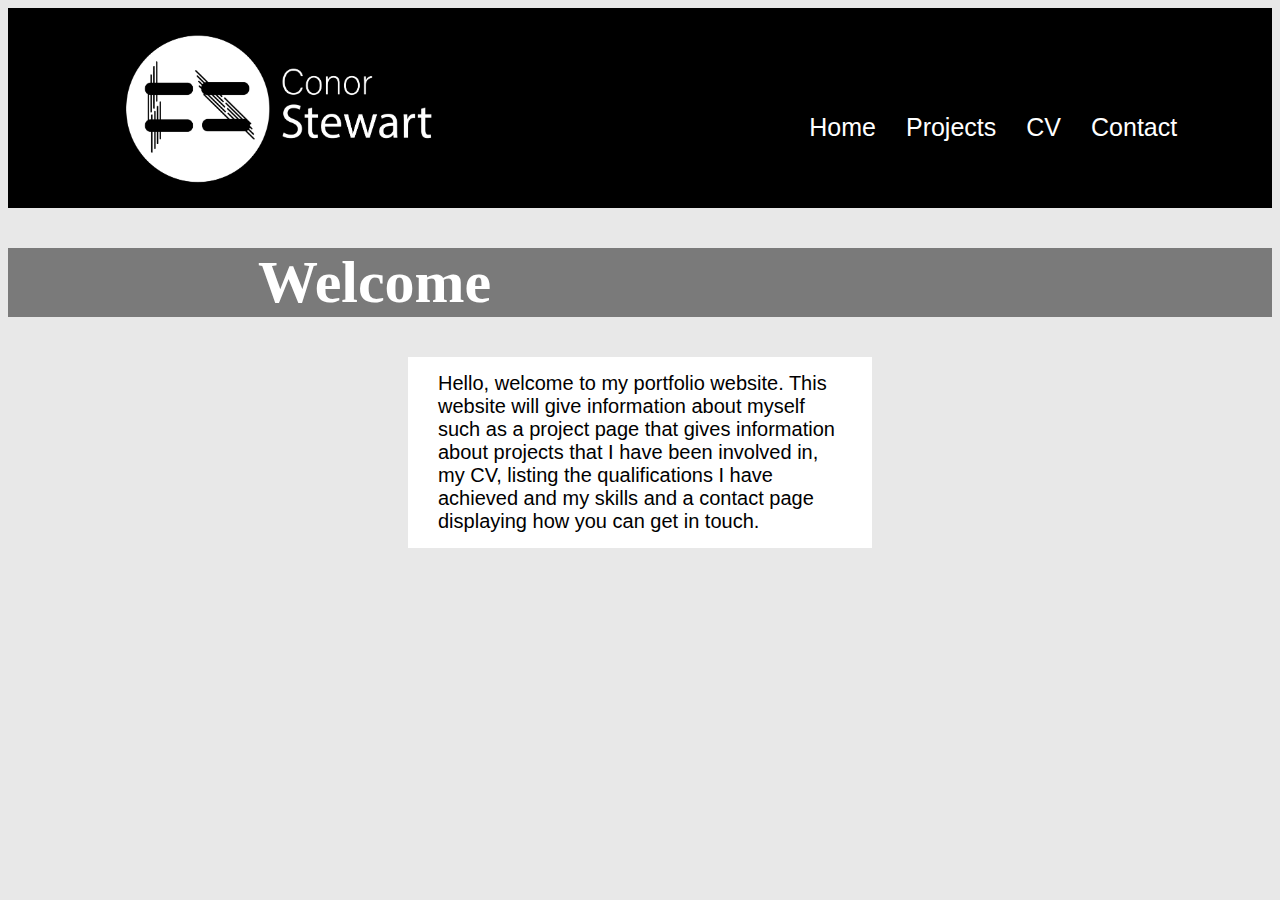
<file: coursework/index.html>
<!DOCTYPE html>
<html>
  <head>
    <meta charset="utf-8">
    <title>Conor Stewart</title>
    <link rel="stylesheet" type="text/css" href="style.css">
  </head>
  <body>

<header class= "top">
  <div class="container">

    <img src="conor stewart logo black.png" width= "330" height="200" alt="logo" class= "logo">
    <nav>
      <ul>
        <li><a href="index.html">Home</a></li>
        <li><a href="projects.html">Projects</a></li>
        <li><a href="cv.html">CV</a></li>
        <li><a href="contact.html">Contact</a></li>
      </ul>
    </nav>

  </div>
</header>

<main>
  <h1>Welcome</h1>
  <p>Hello, welcome to my portfolio website. This website will give information about myself such as a project page that gives information about projects that I have been involved in, my CV, listing the qualifications I have achieved and my skills and a contact page displaying how you can get in touch. </p>
</main>


  </body>
</html>
</file>
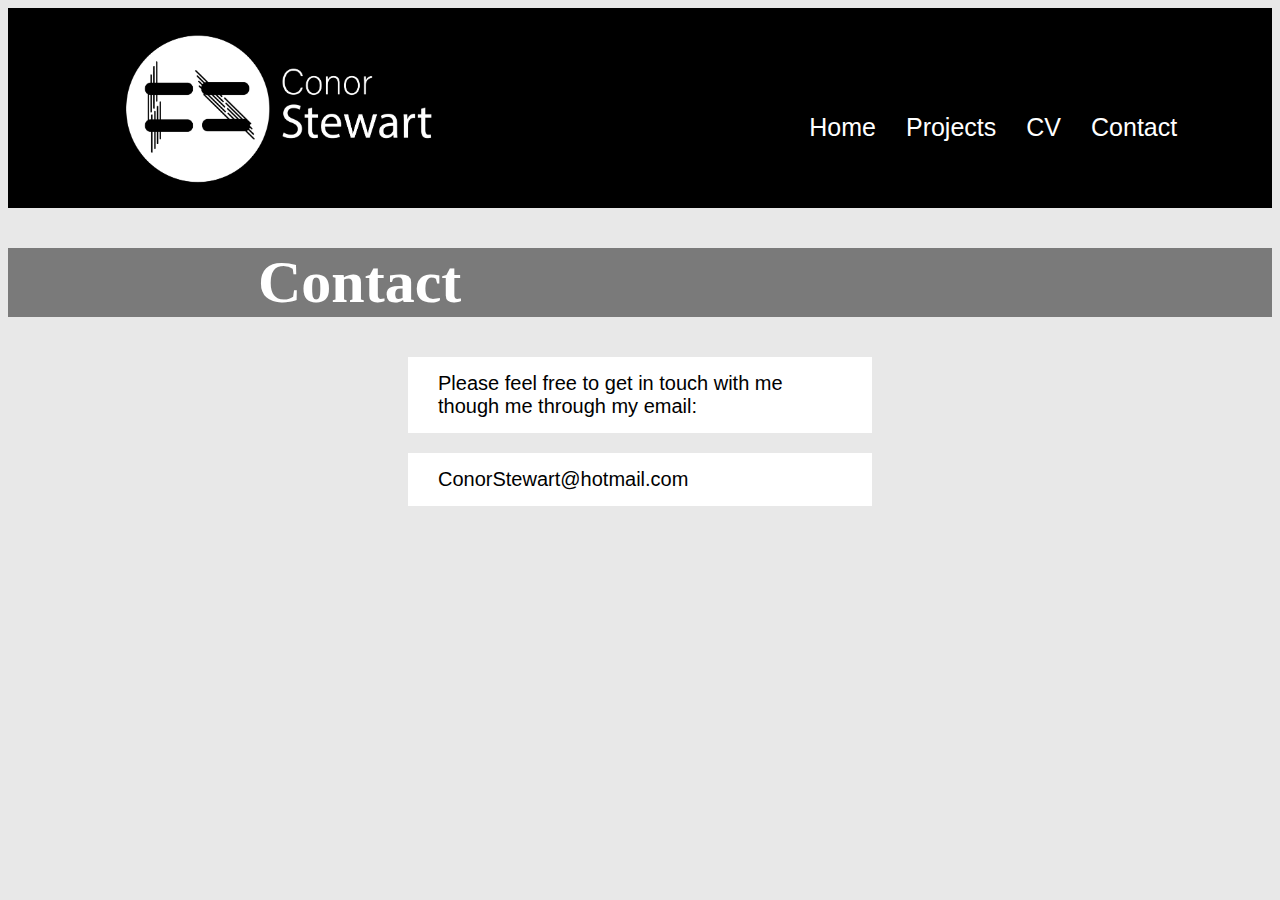
<file: coursework/contact.html>
<!DOCTYPE html>
<html>
  <head>
    <meta charset="utf-8">
    <title>Conor Stewart</title>
    <link rel="stylesheet" type="text/css" href="style.css">
  </head>
  <body>

<header class= "top">
  <div class="container">

    <img src="conor stewart logo black.png" width= "330" height="200" alt="logo" class= "logo">
    <nav>
      <ul>
        <li><a href="index.html">Home</a></li>
        <li><a href="projects.html">Projects</a></li>
        <li><a href="cv.html">CV</a></li>
        <li><a href="contact.html">Contact</a></li>
      </ul>
    </nav>

  </div>
</header>

<main>
  <h1>Contact</h1>
  <p>Please feel free to get in touch with me though me through my email:</p>
  <p>ConorStewart@hotmail.com</p>
</main>


  </body>
</html>
</file>
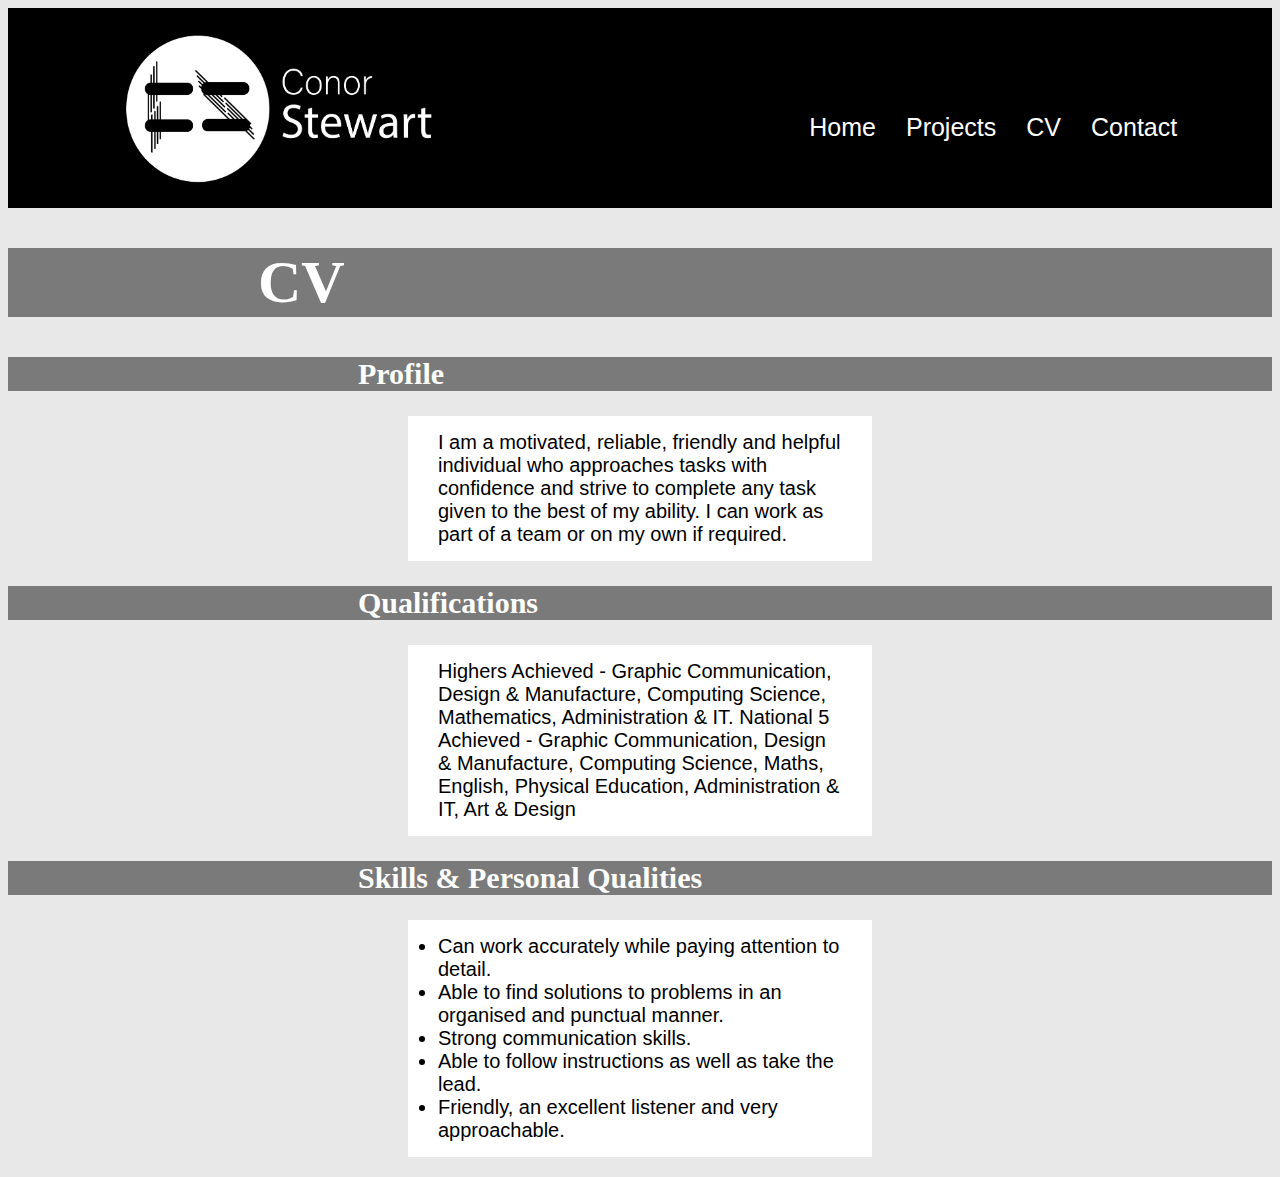
<file: coursework/cv.html>
<!DOCTYPE html>
<html>
  <head>
    <meta charset="utf-8">
    <title>Conor Stewart</title>
    <link rel="stylesheet" type="text/css" href="style.css">
  </head>
  <body>

<header class= "top">
  <div class="container">

    <img src="conor stewart logo black.png" width= "330" height="200" alt="logo" class= "logo">
    <nav>
      <ul>
        <li><a href="index.html">Home</a></li>
        <li><a href="projects.html">Projects</a></li>
        <li><a href="cv.html">CV</a></li>
        <li><a href="contact.html">Contact</a></li>
      </ul>
    </nav>

  </div>
</header>

<main>
  <h1>CV</h1>
  <h2>Profile</h2>
  <p>I am a motivated, reliable, friendly and helpful individual who approaches tasks with confidence and strive to complete any task given to the best of my ability.  I can work as part of a team or on my own if required.</p>
  <h2>Qualifications</h>
  <h3>Highers Achieved - Graphic Communication, Design & Manufacture, Computing Science, Mathematics, Administration & IT.
  National 5 Achieved - Graphic Communication, Design & Manufacture, Computing Science, Maths, English, Physical Education, Administration & IT, Art & Design
  </h3>
  <h2>Skills & Personal Qualities</h2>
  <ul>
    <li>Can work accurately while paying attention to detail.</li>
    <li>Able to find solutions to problems in an organised and punctual manner.</li>
    <li>Strong communication skills.</li>
    <li>Able to follow instructions as well as take the lead.</li>
    <li>Friendly, an excellent listener and very approachable.</li>
  </ul>
</main>


  </body>
</html>
</file>
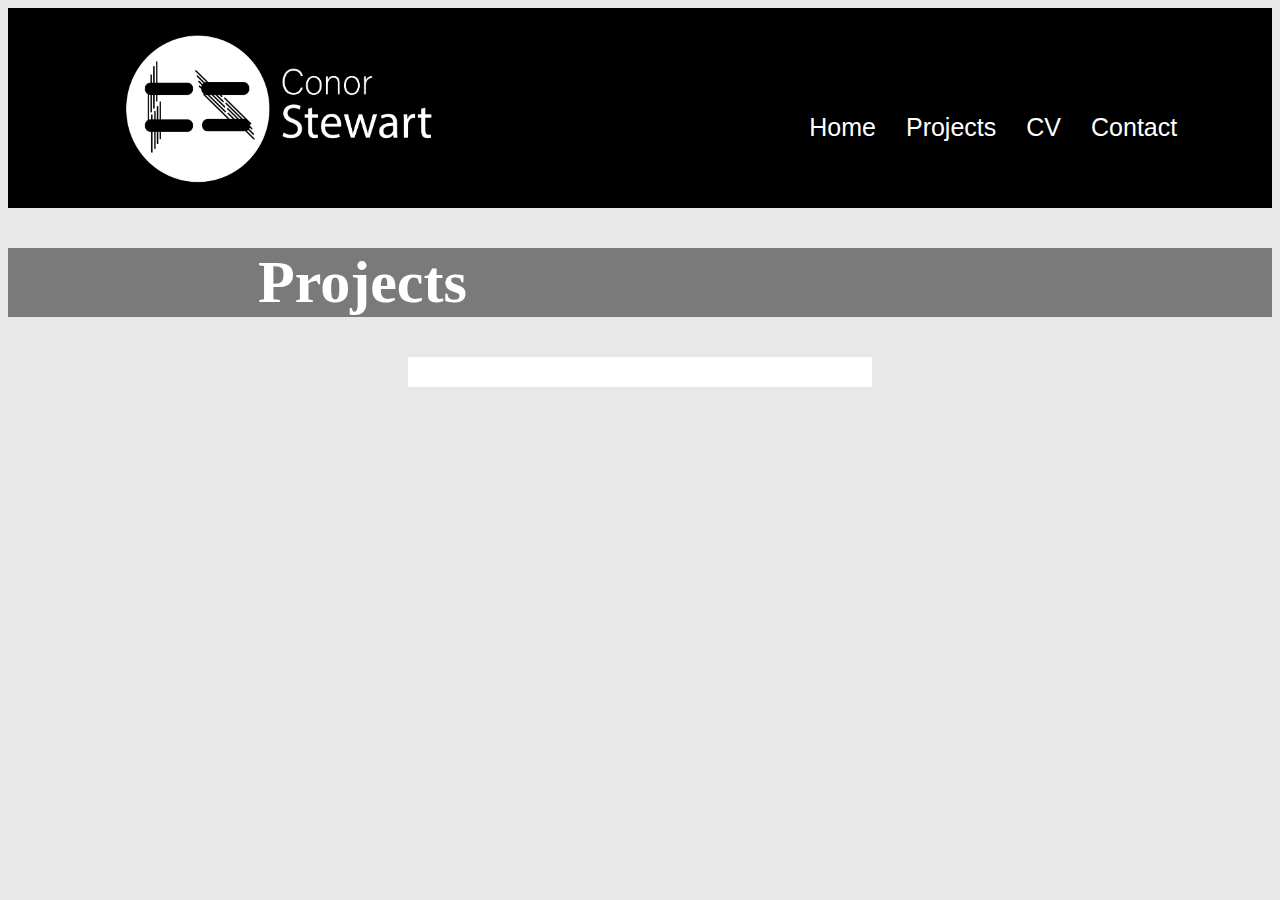
<file: coursework/projects.html>
<!DOCTYPE html>
<html>
  <head>
    <meta charset="utf-8">
    <title>Conor Stewart</title>
    <link rel="stylesheet" type="text/css" href="style.css">
  </head>
  <body>

<header class= "top">
  <div class="container">

    <img src="conor stewart logo black.png" width= "330" height="200" alt="logo" class= "logo">
    <nav>
      <ul>
        <li><a href="index.html">Home</a></li>
        <li><a href="projects.html">Projects</a></li>
        <li><a href="cv.html">CV</a></li>
        <li><a href="contact.html">Contact</a></li>
      </ul>
    </nav>

  </div>
</header>

<main>
  <h1>Projects</h1>
  <p></p>
</main>


  </body>
</html>
</file>
<file: coursework/style.css>
.container{
  width: 85%;
  margin: 0 auto;
  color: white;
  font-size: 25px;
  font-family: Arial;
}

html{
  background-color: #e8e8e8;
}

.top{
  background: black;
  height: 200px;
}



.logo{
  float: left;
}

nav{
  float: right;
  background-color: black;
  height: 100px;
  padding-top: 80px;


}


nav li{
  float: left;
  list-style: none;
  margin-left: 30px;
}

nav a{
  color: white;
  text-decoration: none;
}

nav a:hover{
  color: #7a7a7a;
}


h1{
  font-size: 60px;
  font-family: Beatnik SF;
  background-color: #7a7a7a;
  color: white;
  padding-left: 250px;
}

h2{
  font-size: 30px;
  font-family: Beatnik SF;
  background-color: #7a7a7a;
  color: white;
  padding-left: 350px;
}

h3{
  background-color: white;
  font-size: 20px;
  font-weight: normal;
  font-family: Arial;
  padding-left: 30px;
  padding-right: 30px;
  padding-top: 15px;
  padding-bottom: 15px;
  margin-left: 400px;
  margin-right: 400px;
}


p{
  background-color: white;
  font-size: 20px;
  font-family: Arial;
  padding-left: 30px;
  padding-right: 30px;
  padding-top: 15px;
  padding-bottom: 15px;
  margin-left: 400px;
  margin-right: 400px;
}

main ul{
  background-color: white;
  font-size: 20px;
  font-family: Arial;
  padding-left: 30px;
  padding-right: 30px;
  padding-top: 15px;
  padding-bottom: 15px;
  margin-left: 400px;
  margin-right: 400px;
}
</file>
